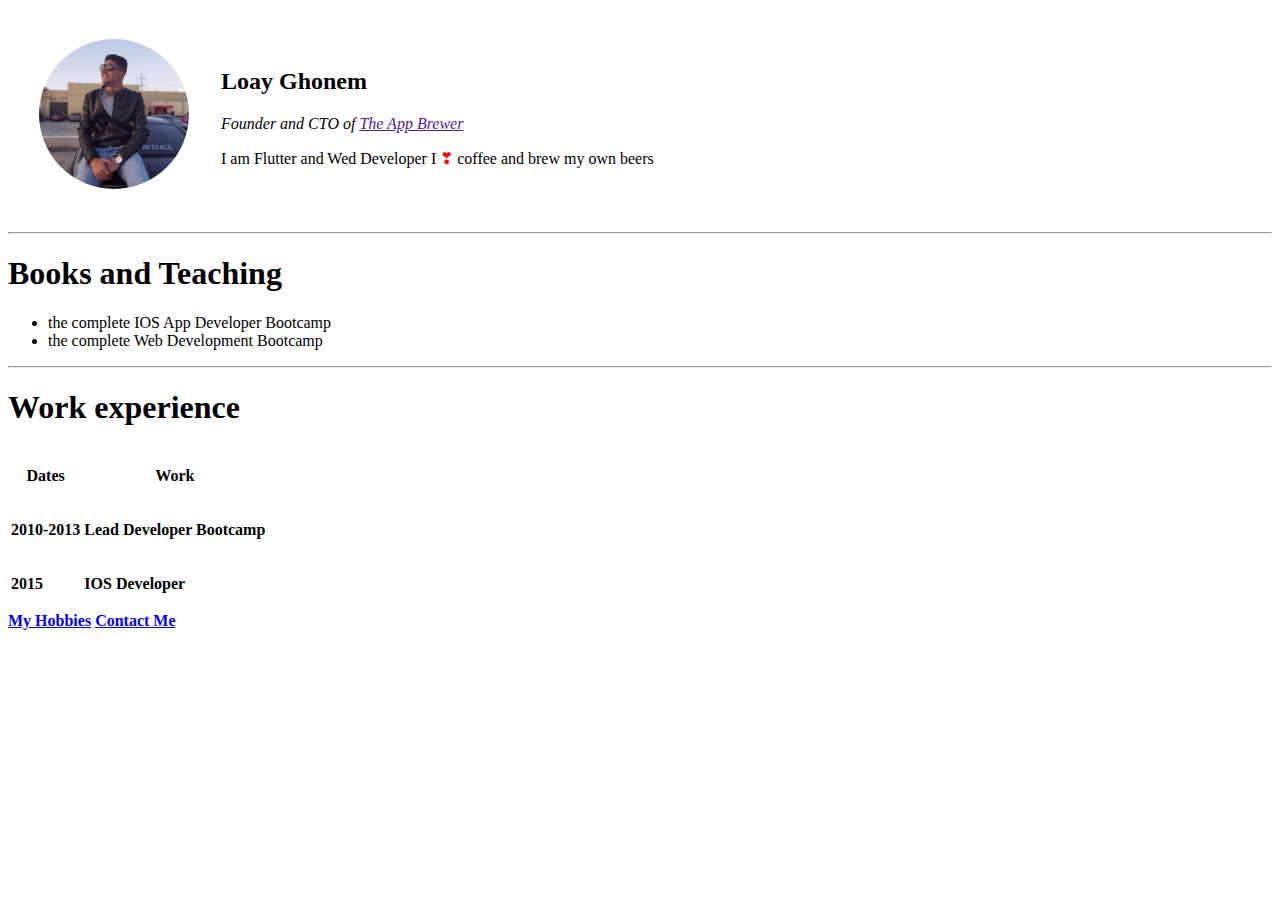
<file: cv-main/index.html>
<!DOCTYPE html>
<html lang="en" dir="ltr">
  <head>
    <meta charset="utf-8">
    <title>Loay's CV</title>
    <link type="text/css" href="css\index_css.css" rel="stylesheet">
  </head>
  <body>
    <table cellspacing="30px">
      <tr>
        <td><img src="img\img1.jpg" alt="avater" class="avater" width="150px" height="150px" ></td>
        <td>
          <h2>Loay Ghonem</h2>
          <p><i>Founder and CTO of <a href="">The App Brewer</a></i></p>
          <p> I am Flutter and Wed Developer I <span>&#10083;</span> coffee and brew my own beers</p>
        </td>
      </tr>
    </table>

      <hr>
      <b><h1> Books and Teaching</h1></b>
      <ul>
          <li>the complete IOS App Developer Bootcamp</li>
          <li>the complete Web Development Bootcamp</li>
      </ul>
      <hr>
      <b><h1>Work experience</h1>
        <table>
          <thead>
            <tr>
              <th><p>Dates</p></th>
              <th><p>Work</p></th>
            </tr>
          </thead>
          <tbody>
            <tr>
              <td><p>2010-2013</p></td>
              <td><p>Lead Developer Bootcamp </p></td>
            </tr>
            <tr>
              <td><p>2015</p></td>
              <td><p>IOS Developer</p></td>
            </tr>
          </tbody>
        </table>
      <a href="html\hobbies.html">My Hobbies</a>
      <a href="html\contact.html">Contact Me</a>
      </b>
</body>
</html>
</file>
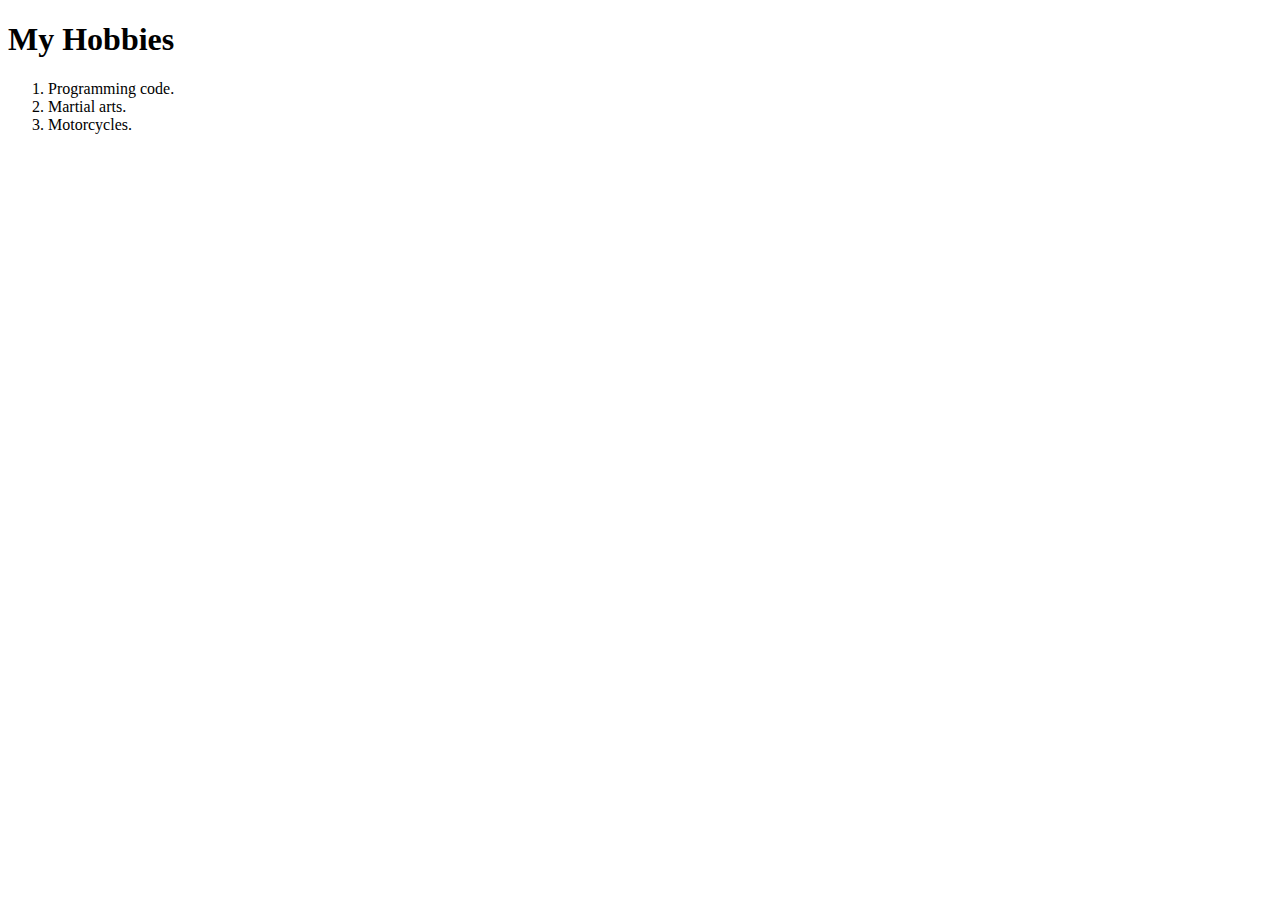
<file: cv-main/html/hobbies.html>
<!DOCTYPE html>
<html lang="en" dir="ltr">
  <head>
    <meta charset="utf-8">
    <title>My Hobbies</title>
  </head>
  <body>
    <h1>My Hobbies</h1>
    <ol>
      <li>Programming code.</li>
      <li>Martial arts.</li>
      <li>Motorcycles.</li>
    </ol>
  </body>
</html>
</file>
